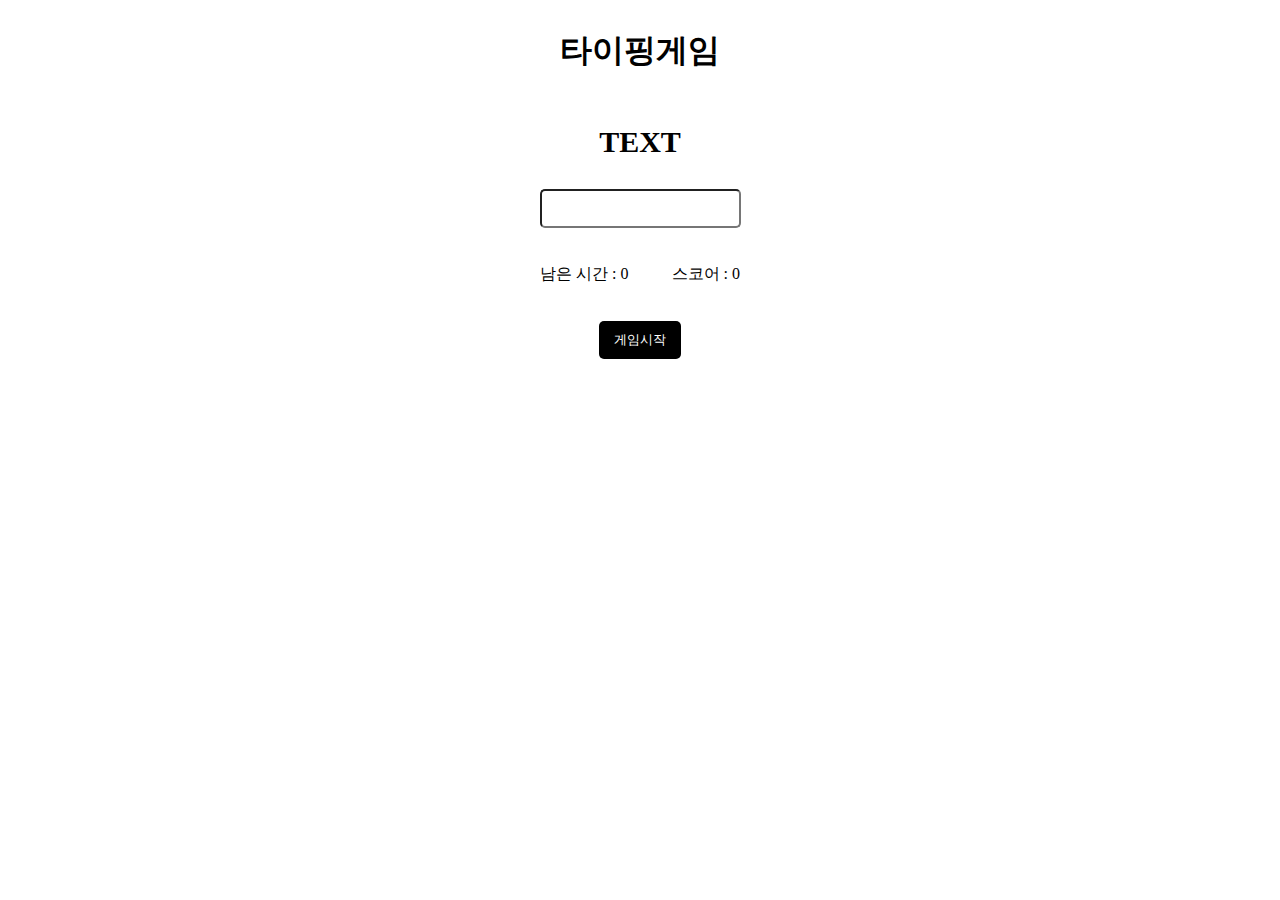
<file: typingGame/index.html>
<!DOCTYPE html>
<html lang="en">
  <head>
    <meta charset="UTF-8" />
    <meta http-equiv="X-UA-Compatible" content="IE=edge" />
    <meta name="viewport" content="width=device-width, initial-scale=1.0" />
    <title>타이핑 게임</title>
    <link rel="stylesheet" href="./css/style.css" />
  </head>
  <body>
    <div class="container">
      <div>
        <h1>타이핑게임</h1>
      </div>
      <div class="word-container">
        <p class="word">TEXT</p>
      </div>
      <div class="input-container">
        <input class="input" type="text" />
      </div>
      <div class="time-score-container">
        <p>남은 시간 : <span class="time">0</span></p>
        <p>스코어 : <span class="score">0</span></p>
      </div>
      <div>
        <button class="btn loading">게임시작</button>
      </div>
    </div>

    <script src="./js/main.js"></script>
  </body>
</html>
</file>
<file: typingGame/css/style.css>
.container {
  display: flex;
  flex-direction: column;
  justify-content: center;
  align-items: center;
}

.word {
  font-size: 30px;
  font-weight: bold;
}

.input {
  padding: 10px;
  border-radius: 5px;
}

.time-score-container {
  display: flex;
  width: 200px;
  justify-content: space-between;
  align-items: center;
  margin-top: 20px;
}

.btn {
  border: none;
  background: black;
  color: #fff;
  padding: 10px 15px;
  border-radius: 5px;
  margin-top: 20px;
}

.loading {
  background: #ccc;
  cursor: not-allowed;
}
</file>
